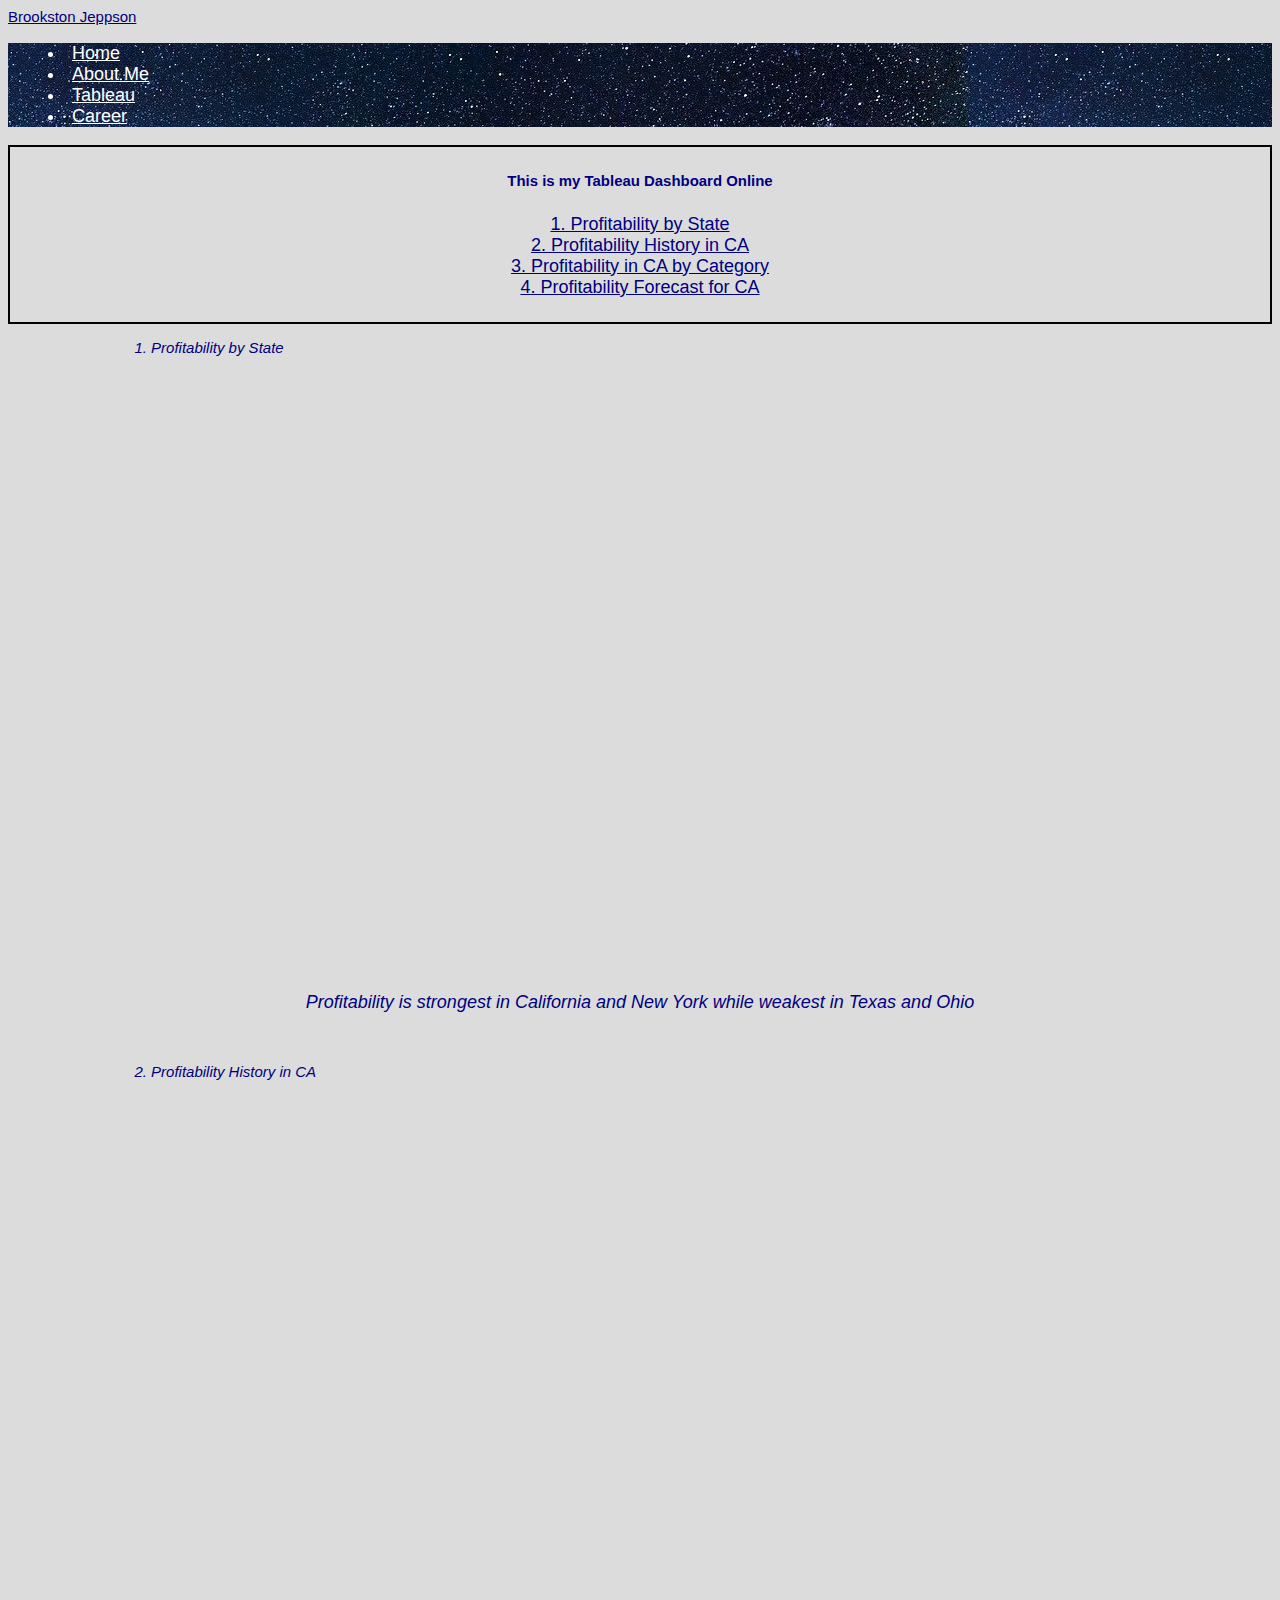
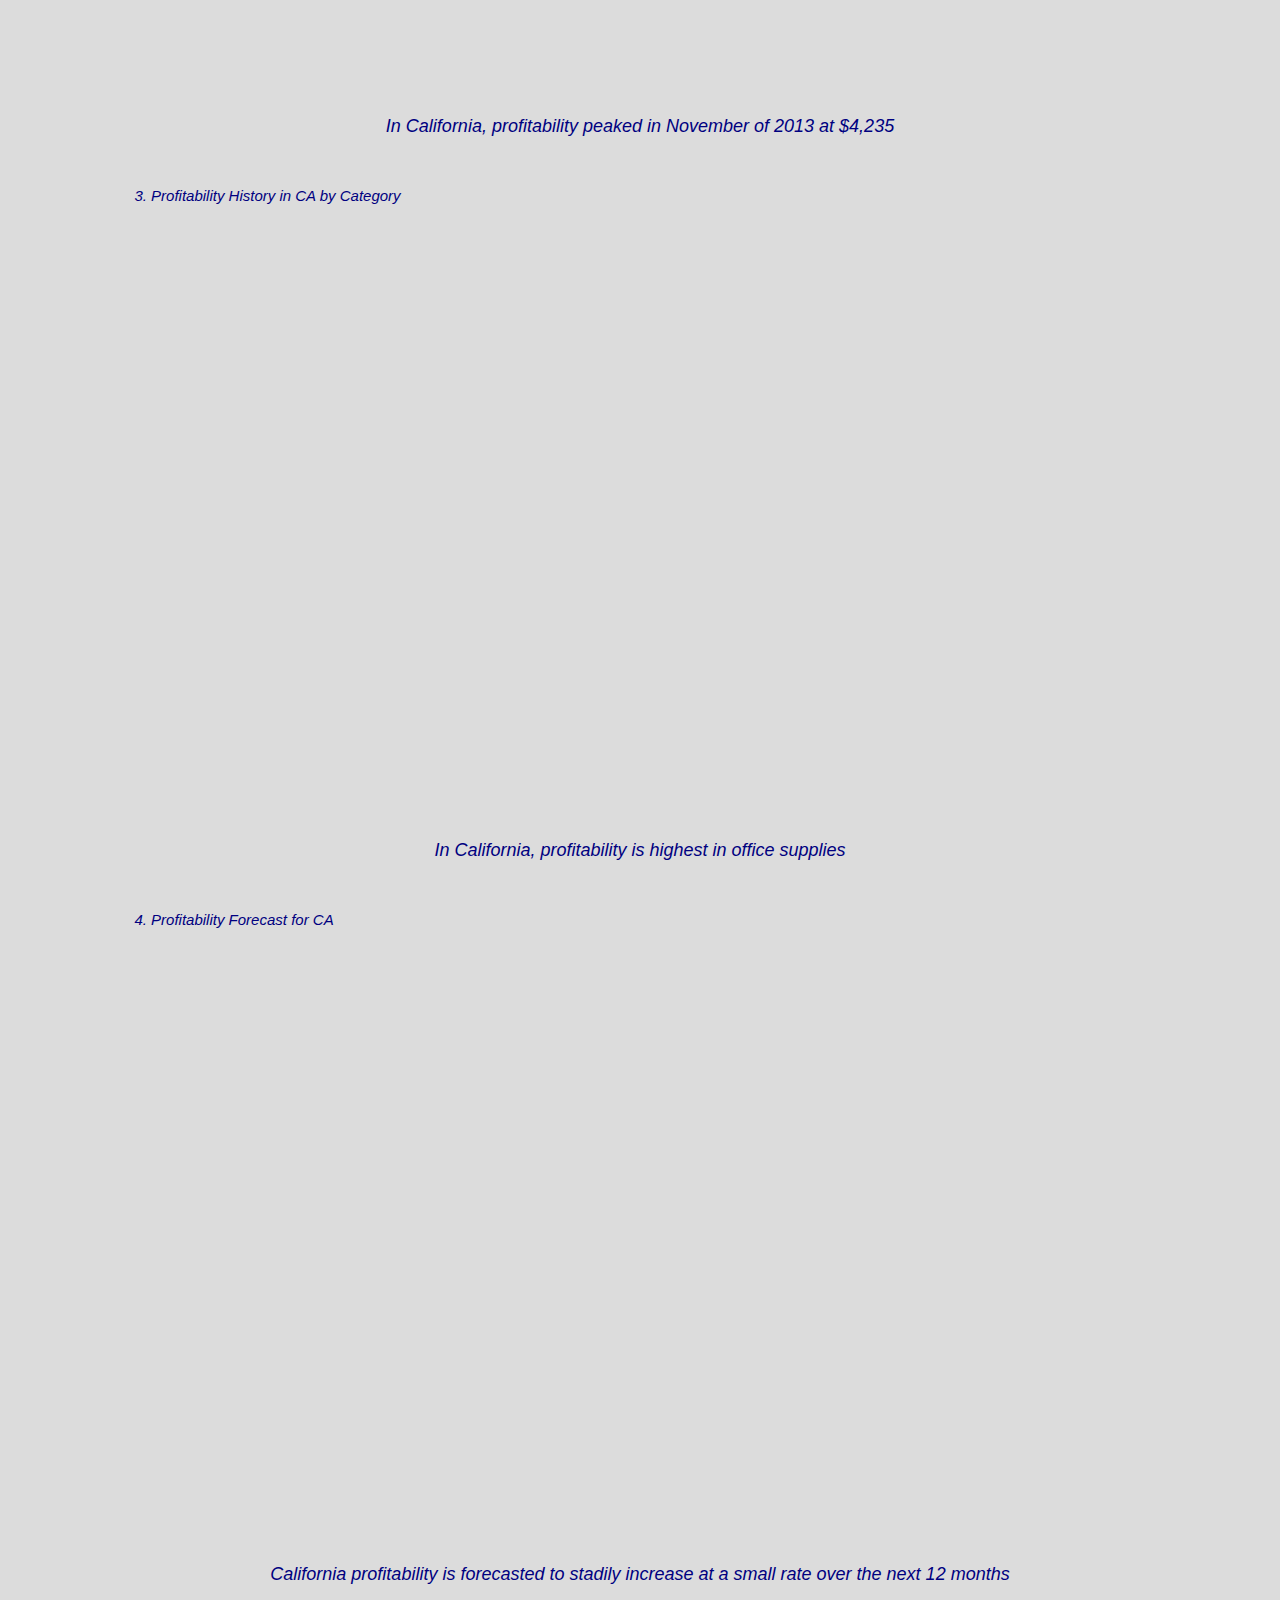
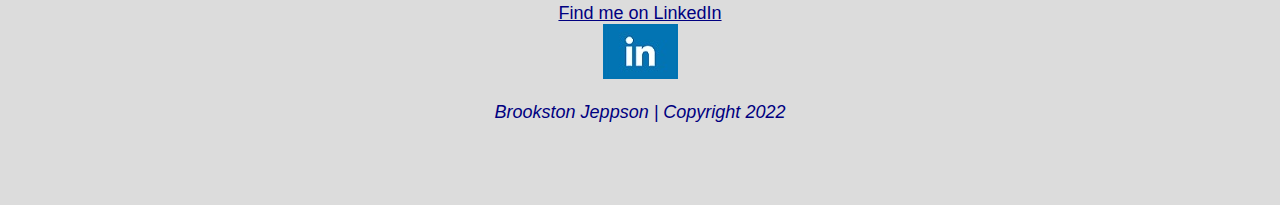
<file: html/tableau.html>
<!DOCTYPE html>
<html lang="en">
    <head>
        <title>Brookston Jeppson - Tableau Dashbord Demo</title>
        <link href="../styles/mystyles.css" rel="stylesheet" type="text/css"> 
    </head>

    <nav>
        <div>
            <a class="listitem" href="../index.html">Brookston Jeppson</a>
            <div style="background-image: url('../assets/img/milky-way-2695569_960_720.jpg')";>
                <ul class="navmenu">
                    <li><a class="navmenu" href="../index.html">Home</a></li>
                    <li><a class="navmenu" href="about.html">About Me</a></li>
                    <li><a class="navmenu" href="tableau.html">Tableau</a></li>
                    <li><a class="navmenu" href="product.html">Career</a></li>
                </ul>
            </div>
        </div>
    </nav>

    <body>
        <div class="header">
            <h5>This is my Tableau Dashboard Online</h5>
            <a class="headerstyle" href="#state">1. Profitability by State</a><br>
            <a class="headerstyle" href="#hist">2. Profitability History in CA</a><br>
            <a class="headerstyle" href="#category">3. Profitability in CA by Category</a><br>
            <a class="headerstyle" href="#fore">4. Profitability Forecast for CA</a>
        </div>
        <div class="tabcss">
            <p class="headerstyle" id="state">1. Profitability by State</p>
        <div class='tableauPlaceholder' id='viz1649885992198' style='position: relative'><noscript><a href='#'><img alt='Profitability by State  ' src='https:&#47;&#47;public.tableau.com&#47;static&#47;images&#47;Pr&#47;ProfitabilitybyState_16498859606020&#47;Sheet12&#47;1_rss.png' style='border: none' /></a></noscript><object class='tableauViz'  style='display:none;'><param name='host_url' value='https%3A%2F%2Fpublic.tableau.com%2F' /> <param name='embed_code_version' value='3' /> <param name='site_root' value='' /><param name='name' value='ProfitabilitybyState_16498859606020&#47;Sheet12' /><param name='tabs' value='no' /><param name='toolbar' value='yes' /><param name='static_image' value='https:&#47;&#47;public.tableau.com&#47;static&#47;images&#47;Pr&#47;ProfitabilitybyState_16498859606020&#47;Sheet12&#47;1.png' /> <param name='animate_transition' value='yes' /><param name='display_static_image' value='yes' /><param name='display_spinner' value='yes' /><param name='display_overlay' value='yes' /><param name='display_count' value='yes' /><param name='language' value='en-US' /><param name='filter' value='publish=yes' /></object></div>
                        <script type='text/javascript'>                    
                        var divElement = document.getElementById('viz1649885992198');                    
                        var vizElement = divElement.getElementsByTagName('object')[0]; vizElement.style.width='100%';vizElement.style.height=(divElement.offsetWidth*0.75)+'px';                   
                        var scriptElement = document.createElement('script'); scriptElement.src = 'https://public.tableau.com/javascripts/api/viz_v1.js'; vizElement.parentNode.insertBefore(scriptElement, vizElement);                
                        </script>
        </div>
        <p class="caption">Profitability is strongest in California and New York while weakest in Texas and Ohio</p>
        <br /> 
        <div class="tabcss"> 
            <p class="headerstyle" id="hist">2. Profitability History in CA</p>              
            <div class='tableauPlaceholder' id='viz1649885907958' style='position: relative'><noscript><a href='#'><img alt='Profit History in California ' src='https:&#47;&#47;public.tableau.com&#47;static&#47;images&#47;Pr&#47;ProfitHistoryinCA&#47;Sheet13&#47;1_rss.png' style='border: none' /></a></noscript><object class='tableauViz'  style='display:none;'><param name='host_url' value='https%3A%2F%2Fpublic.tableau.com%2F' /> <param name='embed_code_version' value='3' /> <param name='site_root' value='' /><param name='name' value='ProfitHistoryinCA&#47;Sheet13' /><param name='tabs' value='no' /><param name='toolbar' value='yes' /><param name='static_image' value='https:&#47;&#47;public.tableau.com&#47;static&#47;images&#47;Pr&#47;ProfitHistoryinCA&#47;Sheet13&#47;1.png' /> <param name='animate_transition' value='yes' /><param name='display_static_image' value='yes' /><param name='display_spinner' value='yes' /><param name='display_overlay' value='yes' /><param name='display_count' value='yes' /><param name='language' value='en-US' /><param name='filter' value='publish=yes' /></object></div>                <script type='text/javascript'>                    var divElement = document.getElementById('viz1649885907958');                    var vizElement = divElement.getElementsByTagName('object')[0];                    vizElement.style.width='100%';vizElement.style.height=(divElement.offsetWidth*0.75)+'px';                    var scriptElement = document.createElement('script');                    scriptElement.src = 'https://public.tableau.com/javascripts/api/viz_v1.js';                    vizElement.parentNode.insertBefore(scriptElement, vizElement);                </script>
        </div>
        <p class="caption">In California, profitability peaked in November of 2013 at $4,235</p>
        <br>
        <div class="tabcss">
            <p class="headerstyle" id="category">3. Profitability History in CA by Category</p>
            <div class='tableauPlaceholder' id='viz1649885811724' style='position: relative'><noscript><a href='#'><img alt='California Profit by Category ' src='https:&#47;&#47;public.tableau.com&#47;static&#47;images&#47;CA&#47;CAProfitDashboard&#47;Sheet14&#47;1_rss.png' style='border: none' /></a></noscript><object class='tableauViz'  style='display:none;'><param name='host_url' value='https%3A%2F%2Fpublic.tableau.com%2F' /> <param name='embed_code_version' value='3' /> <param name='site_root' value='' /><param name='name' value='CAProfitDashboard&#47;Sheet14' /><param name='tabs' value='no' /><param name='toolbar' value='yes' /><param name='static_image' value='https:&#47;&#47;public.tableau.com&#47;static&#47;images&#47;CA&#47;CAProfitDashboard&#47;Sheet14&#47;1.png' /> <param name='animate_transition' value='yes' /><param name='display_static_image' value='yes' /><param name='display_spinner' value='yes' /><param name='display_overlay' value='yes' /><param name='display_count' value='yes' /><param name='language' value='en-US' /><param name='filter' value='publish=yes' /></object></div>                <script type='text/javascript'>                    var divElement = document.getElementById('viz1649885811724');                    var vizElement = divElement.getElementsByTagName('object')[0];                    vizElement.style.width='100%';vizElement.style.height=(divElement.offsetWidth*0.75)+'px';                    var scriptElement = document.createElement('script');                    scriptElement.src = 'https://public.tableau.com/javascripts/api/viz_v1.js';                    vizElement.parentNode.insertBefore(scriptElement, vizElement);                </script>
        </div>
        <p class="caption">In California, profitability is highest in office supplies</p>
        <br>
        <div class="tabcss">
            <p class="headerstyle" id="fore">4. Profitability Forecast for CA</p>
            <div class='tableauPlaceholder' id='viz1649884411798' style='position: relative'><noscript><a href='#'><img alt='California Sales Forecast Through Nov 2015 ' src='https:&#47;&#47;public.tableau.com&#47;static&#47;images&#47;50&#47;5014_13&#47;Sheet15&#47;1_rss.png' style='border: none' /></a></noscript><object class='tableauViz'  style='display:none;'><param name='host_url' value='https%3A%2F%2Fpublic.tableau.com%2F' /> <param name='embed_code_version' value='3' /> <param name='site_root' value='' /><param name='name' value='5014_13&#47;Sheet15' /><param name='tabs' value='no' /><param name='toolbar' value='yes' /><param name='static_image' value='https:&#47;&#47;public.tableau.com&#47;static&#47;images&#47;50&#47;5014_13&#47;Sheet15&#47;1.png' /> <param name='animate_transition' value='yes' /><param name='display_static_image' value='yes' /><param name='display_spinner' value='yes' /><param name='display_overlay' value='yes' /><param name='display_count' value='yes' /><param name='language' value='en-US' /><param name='filter' value='publish=yes' /></object></div>                <script type='text/javascript'>                    var divElement = document.getElementById('viz1649884411798');                    var vizElement = divElement.getElementsByTagName('object')[0];                    vizElement.style.width='100%';vizElement.style.height=(divElement.offsetWidth*0.75)+'px';                    var scriptElement = document.createElement('script');                    scriptElement.src = 'https://public.tableau.com/javascripts/api/viz_v1.js';                    vizElement.parentNode.insertBefore(scriptElement, vizElement);                </script>
        </div>
        <p class="caption">California profitability is forecasted to stadily increase at a small rate over the next 12 months</p>    
        <div class="footer">
            <a href="https://www.linkedin.com/in/brookston-jeppson/" target="blank" class="footer">Find me on LinkedIn</a><br>
            <a href="https://www.linkedin.com/in/brookston-jeppson/" target="blank">
                <img src="../assets/img/newli.jpg" alt="LinkedIn Badge">
            </a>
            <p class="footer">Brookston Jeppson | Copyright 2022</p>
        </div>
    
    
        <p>&nbsp;</p><p>&nbsp;</p>
    </body>




</html>
</file>
<file: styles/mystyles.css>
body {
    font-family: Arial, Helvetica, sans-serif;
    font-size: 15px;
    background-color: #DCDCDC;
}
p {
    font-style: oblique;
    font-family: Verdana, Geneva, Tahoma, sans-serif;
}
h2 {
    font-family: 'Franklin Gothic Medium', 'Arial Narrow', Arial, sans-serif;
    font-size: large;
}

h1 {
    font-family: 'Franklin Gothic Medium', 'Arial Narrow', Arial, sans-serif;
    font-size: larger;
    font-weight: 300;
}
ol {
    font-family: 'Franklin Gothic Medium', 'Arial Narrow', Arial, sans-serif;
    font-size: larger;
    font-weight: 100; 
}

ul {
    font-family: 'Franklin Gothic Medium', 'Arial Narrow', Arial, sans-serif;
    font-size: medium;
    font-weight: 50;

}

.h1 {
    font-weight: bold;
    font-size: 130px;
    font-family: Arial, Helvetica, sans-serif;
}

.img {
    float: left;
    width: 10%;
    height: 10%;
    object-fit: cover;
}

.bgimage {
    filter: blur(8px);

}

.navmenu {
    list-style-position: inside;
    color: white;
    font-size: large;
}

.header {
    top: 5px;
    left: 5px;
    right: 5px;
    height: 175px;
    border: solid 2px black;
    text-align: center;
    color: navy;
    font-size: large;
}

.listitem {
    color: navy;
    font-family: Arial, Helvetica, sans-serif;

}

.tabpos {
    width: 300px;

}

.tabcss {
        position: relative;
        width: 80%;
        height: 650px;
        overflow: hidden;
        display: block;
        margin-left: auto;
        margin-right: auto;

}

.caption {
    color: navy;
    text-align: center;
    font-size: large;

}

.center {
    display: block;
    margin-left: auto;
    margin-right: auto;
    width: 10%;
    color: navy;
}

.footer {
        color: navy;
        text-align: center;
        font-size: large;
}

.headerstyle {
    color: navy;


}
</file>
